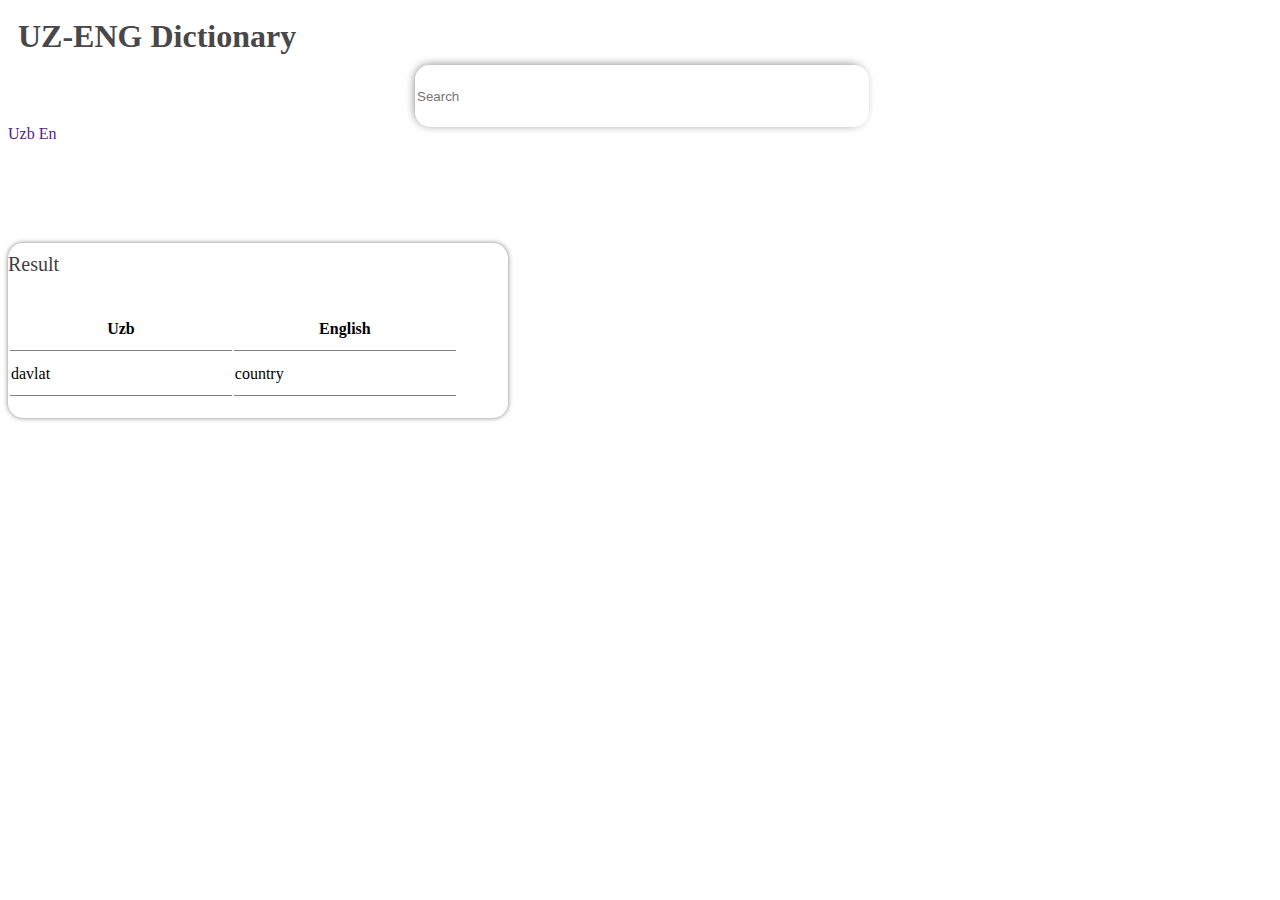
<file: index.html>
<!DOCTYPE html>
<html lang="en">
<head>
    <meta charset="UTF-8">
    <meta http-equiv="X-UA-Compatible" content="IE=edge">
    <meta name="viewport" content="width=device-width, initial-scale=1.0">
    <title>Document</title>
    <link rel="stylesheet" href="style.css">
</head>
<body>
    <h1>UZ-ENG Dictionary</h1>
    <div class="search">
        <input type="text" placeholder="Search">
    </div>
    <a href="">Uzb</a>
    <a href="">En</a>
    
    <div class="result">
        <p>Result</p>
        <table>
            
            <tr>
                <th>Uzb</th>
                <th>English</th>
            </tr>
            <tr>
                 <td>davlat</td>
                 <td>country</td>
            </tr>
        </table>

    </div>
</body>
</html>
</file>
<file: style.css>
h1{
    padding: 10px;
    margin-top: 40px;
    margin: 10px;
    color: rgb(73, 71, 71);
    margin: auto auto;
}
a{
    text-decoration: none;
    border: none;
    width: 100px;
    height: 40px;
    margin-top: 300px;
}
.result{
    
    margin-top: 100px;
    width: 500px;
    display: flex;
    flex-direction: column;
    border-radius: 15px;
    box-shadow: 0px 0px 5px grey;
}
.result p{
   color: rgb(64, 63, 63);
   font-size: 20px;
   margin-top: 10px;
}
.search{
    margin-top: 20px;
    box-shadow: 0px 0px 10px grey;
    width: 450px;
    height: 60px;
    border-radius: 15px;
    margin: auto auto;
}
.search input{
    width: 100%;
    height: 100%;
    outline: none;
    border: none;
    border-radius: 15px;
    margin: 0px !important;
}
table{
    display: flex;
    justify-content:space-between;
    margin-top: 10px;

    width: 450px;
    padding-bottom: 20px;
    border-radius: 10px;
}
tr ,td,th{
  width: 225px;
  height: 40px;
  border-bottom: 1px solid grey;
}
</file>
